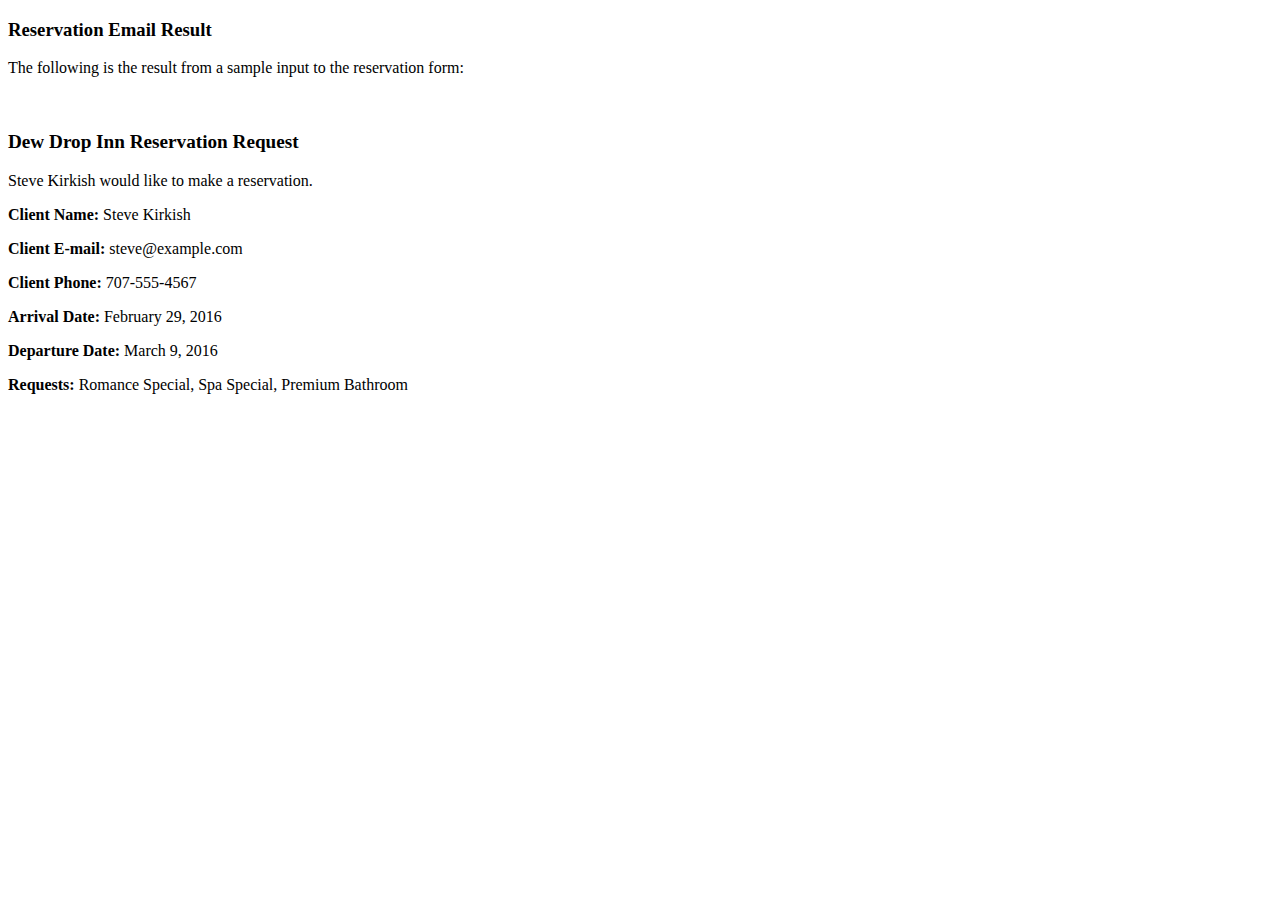
<file: lesson-06/extras/reservation_email.html>
<!doctype html>
<html>
<head>
<meta charset="utf-8">
<title>Reservation Email Result</title>
</head>

<body>
<h3>Reservation Email Result</h3>
<p>The following is the result from a sample input to the reservation form:</p><br>

<p style="font-size:larger"><b>Dew Drop Inn Reservation Request</b></p>

<p>Steve Kirkish would like to make a reservation.</p>

<p><b>Client Name: </b>Steve Kirkish</p>

<p><b>Client E-mail: </b>steve@example.com</p>

<p><b>Client Phone: </b>707-555-4567</p>

<p><b>Arrival Date: </b>February 29, 2016</p>

<p><b>Departure Date: </b>March 9, 2016</p>

<p><b>Requests: </b>Romance Special, Spa Special, Premium Bathroom </p>
</body>
</html>
</file>
